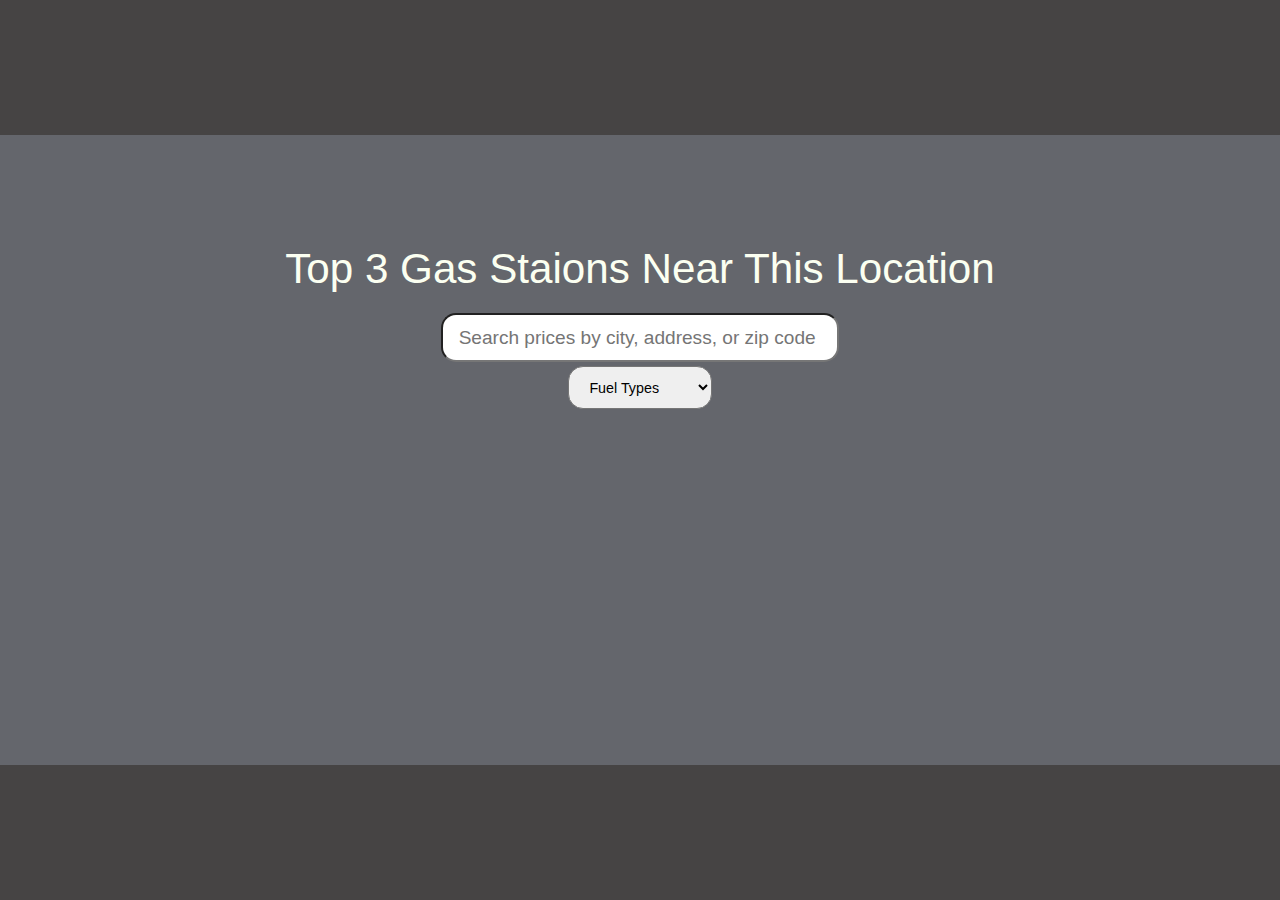
<file: docs/index.html>
<!DOCTYPE html>
<html>
<head>
<meta name = "viewport" content = "width=device-width,initial-scale=1">
<link rel = "stylesheet" href = "./styles.css">
</head>
<body>

<div class = "header"></div>

<div class = "main-content">
    <div id = "logo">Top 3 Gas Staions Near This Location</div>
    <form id="gasDataInput" action="./index.html" method="POST">
        <input class = "searchInput" type = "text" enterkeyhint = "enter" placeholder="Search prices by city, address, or zip code">
        <br>
        <select name="fuelTypes" id="fuelTypes">
            <option value="Low-grade">Low-grade</option>
            <option value="Mid-grade">Mid-grade</option>
            <option value="High-grade">High-grade</option>
            <option value="" selected disabled hidden> Fuel Types </option>
        </select>
    </form>
    <div id = "gasDataOutput">
        <div class = "trendsOutput"></div>
        <div class = "stationsOutputNavigation">

        </div>
    </div>
</div>


<div class = "footer"></div>
<script src="./ApiRequestData.js"></script>

</body>
</html>
</file>
<file: docs/styles.css>
:root {
    --main-bg-color: #464444;
    --secondary-bg-color: #64666c;
    --main-text-color: #FBFFF1;

    --smallest-media-viewport: 280;
    --largest-media-viewport: 1600;
    --fontScale: calc( (100vw - (var(--smallest-media-viewport)* 1px))  /  (var(--largest-media-viewport) - var(--smallest-media-viewport)) );
}

body, html {
    height: 100%;
    margin: 0;
    padding: 0;
    color: var(--main-text-color);
    font-family: Arial, Helvetica, sans-serif;
    background-color: var(--main-bg-color);
}

div.header {
    height: 15%;
}

div.main-content {
    background-color: var(--secondary-bg-color);
    display: grid;
    grid-template-rows: 25% 22.5%; 
    justify-content: center;
    text-align: center;
    height: 70%;
}

div.footer {
    height: 15%;
}

/* main-content children */
div#logo {
    --smallestFont: 24;
    --largestFont: 48;
    --baseUnit: var(--smallestFont) * 1px;
    font-size: calc( var(--baseUnit) + (var(--largestFont) - var(--smallestFont)) *  var(--fontScale) );
    align-self: end;
}

form#gasDataInput {
    align-self: center;
    justify-self: center;
    --smallestFont: 10;
    --largestFont: 22;
    --baseUnit: var(--smallestFont) * 1px;
    font-size: calc( var(--baseUnit) + (var(--largestFont) - var(--smallestFont)) *  var(--fontScale) );
}

div#gasDataOutput {
    display:grid;
    grid-template-rows: 6.25%;
}

/* gasDataInput children */

select#fuelTypes {
    width: 10em;
    padding: 1.25vh 1.25vw;
    margin: 0.5vh 0;
    border-radius: 15px;
    font-size: 0.75em;
    font-family: inherit;
    outline: transparent; 
}
select#fuelTypes option {
    width: inherit;
    padding: inherit;
    font-family: inherit; 
    font-size: inherit;
}

input[type=text].searchInput {
    width: 19em;
    font-family: inherit;
    font-size: 1em;
    padding: 1.25vh 1.25vw;
    border-radius: 15px;
    outline: transparent; /* accessibility option */
}

input[type=text]:focus-visible {
    /*
    border-color: var(--main-bg-color);
    outline: 1.25px;
    outline-style: solid;
    */
    box-shadow: 0 0 15px 4px rgba(0, 0, 0, 0.24);
}

/* gasDataOutput children */
.trendsOutput {
    --smallestFont: 11;
    --largestFont: 28;
    --baseUnit: var(--smallestFont) * 1px;
    font-size: calc( var(--baseUnit) + (var(--largestFont) - var(--smallestFont)) *  var(--fontScale) );
    margin-top: calc(4px + 1.5625vh);
}

div.stationsOutputNavigation {
    align-self: center;
    display: flex;
    flex-direction: row;
    flex-wrap: nowrap; 
    margin-top: calc(1.5625vh);
    height: 50%;
}

/* stationsOutputList children */

.stationsOutputNavigation > button { /* reset button default css */
    background: transparent;
    border: 0;
    padding: 0;
    color: currentColor;
}

button.stationInfoNav {
    flex: 1 1 auto;
    display: flex;
    align-items: center;
    justify-content: center;
    
    --smallestFont: 16;
    --largestFont: 28;
    --baseUnit: var(--smallestFont) * 1px;
    font-size: calc( var(--baseUnit) + (var(--largestFont) - var(--smallestFont)) *  var(--fontScale) );
    
    margin: 0 0.5%;
    border: 4px solid var(--main-bg-color);
    border-radius: 10px;
}

.stationInfoNav,
.stationInfoNav::before {
    cursor: pointer;
}
.stationInfoNav::before { content: ""; }

.stationInfoNav:focus { outline: 4px solid #FBFFF1; outline-offset: -4px; }

.stationInfoNav:hover { background: var(--main-bg-color); border-radius: 10px;}
</file>
